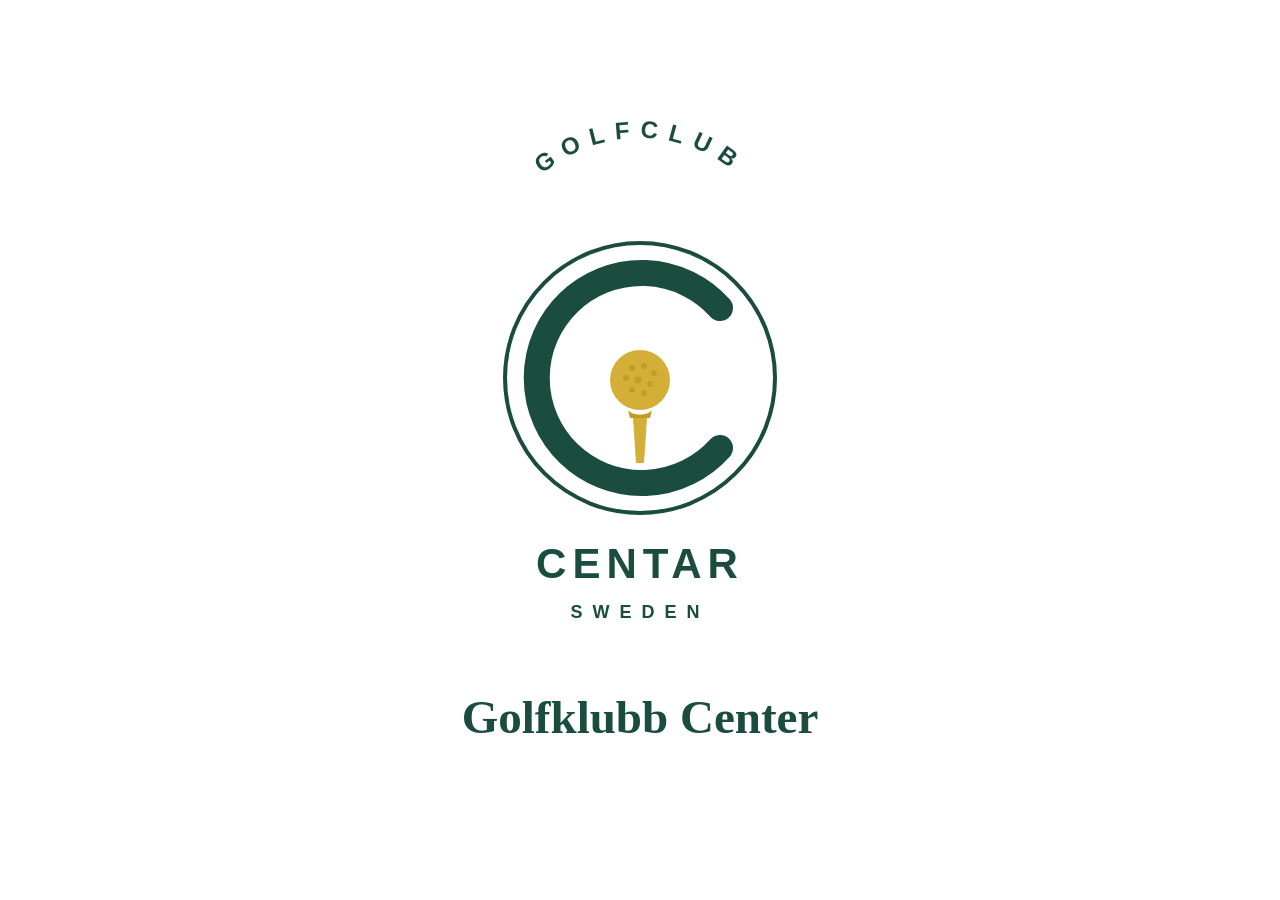
<file: demo.html>
<!DOCTYPE html>
<html lang="en">
<head>
  <meta charset="UTF-8">
  <meta name="viewport" content="width=device-width, initial-scale=1.0">
  <link rel="stylesheet" href="assets/css/demo.css">
  <title>Demo</title>
</head>
<body>
<div class="section"><img src="assets/img/GkCLogo (1).svg" alt=""></div>
<div><a href="index.html"><h1>Golfklubb Center</h1></a></div>
</body>
</html>
</file>
<file: assets/css/demo.css>
:root {
  /*========== Colors ==========*/
  --first-color: #1b4d3e;
  --first-color-light: #8abda9;
  --first-color-alt: #735c00;
  --title-color: #003629;
  --text-color: #404945;
  --text-color-alt: #181c20;
  --body-text-color: #f7f9ff;

  --body-color: #ffffff;
  --body-color-alt: #f7f9ff;
  --text-4xl: clamp(1.875rem, 1.5rem + 1.8vw, 3rem);
}


body {

  background-color: var(--body-color);
}

.section {
  padding-top: 100px;
  max-width: 500px;
  max-height: 500px;
  margin: 0 auto;
}

img {
  width: 100%;
  height: 100%;
  object-fit: fill;
}

h1 {
  padding-top: 50px;
  text-align: center;
  font-size: var(--text-4xl);
  color: var(--first-color);
}

a {
  text-decoration: none;
}
</file>
